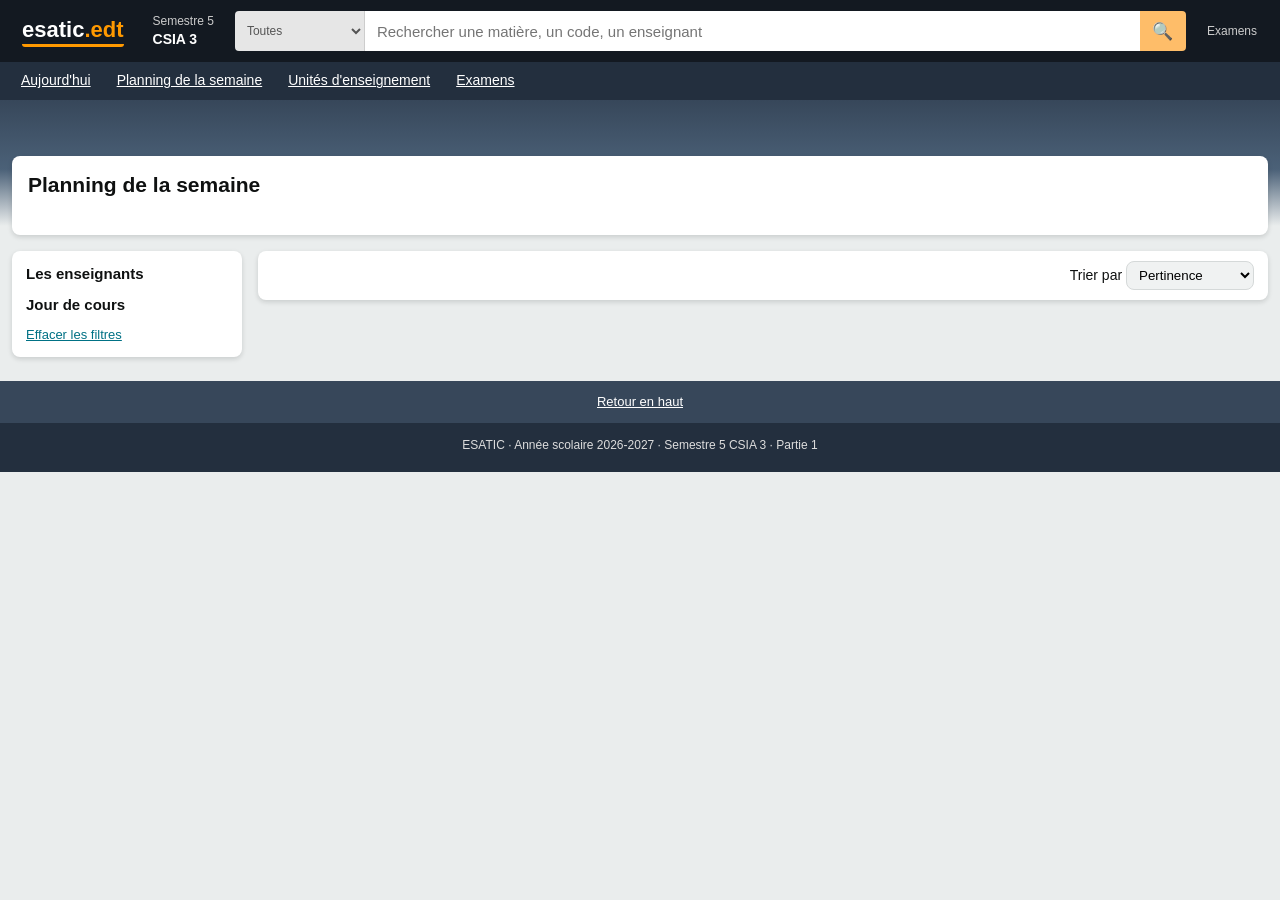
<file: index.html>
<!DOCTYPE html>
<html lang="fr">
<head>
<meta charset="UTF-8">
<meta name="viewport" content="width=device-width,initial-scale=1">
<title>Emploi du temps · CSIA 3 · ESATIC</title>
<link rel="stylesheet" href="style.css">
</head>
<body>
<header>
  <div class="logo">esatic<span>.edt</span><i></i></div>
  <div class="hx">Semestre 5<b>CSIA 3</b></div>
  <div class="search">
    <select id="cat" aria-label="Catégorie">
      <option value="">Toutes</option><option value="INF">Informatique</option>
      <option value="MTH">Mathématiques</option><option value="MAN|MLA">Anglais &amp; Entrepreneuriat</option>
    </select>
    <input id="q" placeholder="Rechercher une matière, un code, un enseignant" aria-label="Recherche">
    <button type="button" aria-label="Rechercher" data-action="go-ue">&#128269;</button>
  </div>
  <div class="hx">Examens<b id="cd"></b></div>
</header>
<nav>
  <a href="#" data-action="today">Aujourd'hui</a>
  <a href="#" data-action="week-plan">Planning de la semaine</a>
  <a href="#" data-action="ue">Unités d'enseignement</a>
  <a href="#" data-action="exams">Examens</a>
</nav>
<div class="hero"><h2 id="hd"></h2><p id="hp"></p></div>
<div class="wrap">
  <section class="box" id="plan">
    <h3>Planning de la semaine</h3>
    <div class="pills" id="pills"></div>
    <div class="tw" id="tw"></div>
  </section>
  <div class="main" id="ue">
    <aside>
      <div class="box">
        <h4>Les enseignants</h4><div id="ft"></div>
        <h4>Jour de cours</h4><div id="fd"></div>
        <h4></h4><a href="#" data-action="reset">Effacer les filtres</a>
      </div>
    </aside>
    <section>
      <div class="box bar1"><span id="cnt"></span>
        <label>Trier par&nbsp;<select id="sorter">
          <option value="rel">Pertinence</option><option value="next">Prochain cours</option>
          <option value="h">Volume horaire</option><option value="az">Nom (A-Z)</option>
        </select></label>
      </div>
      <div class="grid" id="grid"></div>
    </section>
  </div>
</div>
<div class="ov" id="ov"><div class="md" id="mc" role="dialog" aria-modal="true"></div></div>
<footer><a href="#" data-action="scroll-top">Retour en haut</a>ESATIC · Année scolaire 2026-2027 · Semestre 5 CSIA 3 · Partie 1</footer>
<script src="script.js" defer></script>
</body>
</html>
</file>
<file: style.css>
:root{--navy:#131921;--navy2:#232f3e;--or:#ff9900;--jaune:#ffd814;--bg:#eaeded;--txt:#0f1111;--lien:#007185;--gris:#565959}
*{box-sizing:border-box;margin:0}
body{font:14px/1.4 Arial,Helvetica,sans-serif;background:var(--bg);color:var(--txt)}
header{background:var(--navy);color:#fff;display:flex;align-items:center;gap:12px;padding:8px 14px;flex-wrap:wrap}
.logo{font-size:22px;font-weight:700;padding:4px 8px}
.logo span{color:var(--or)}
.logo i{display:block;height:3px;border-radius:0 0 40px 40px;background:var(--or);margin-top:-2px}
.hx{font-size:12px;color:#ccc;padding:4px 8px;border:1px solid transparent;border-radius:2px}
.hx b{display:block;color:#fff;font-size:14px}
.hx:hover{border-color:#fff}
.search{flex:1;min-width:230px;display:flex;height:40px;border-radius:4px;overflow:hidden}
.search select{background:#e6e6e6;border:0;border-right:1px solid #cdcdcd;padding:0 8px;font-size:12px;color:#555;max-width:130px}
.search input{flex:1;min-width:0;border:0;padding:0 12px;font-size:15px;outline:0}
.search button{width:46px;border:0;background:#febd69;font-size:17px;cursor:pointer}
.search button:hover{background:#f3a847}
nav{background:var(--navy2);display:flex;gap:4px;padding:0 10px;overflow-x:auto;white-space:nowrap}
nav a{color:#fff;padding:8px 10px;cursor:pointer;border:1px solid transparent;border-radius:2px}
nav a:hover{border-color:#fff}
.hero{background:linear-gradient(180deg,#37475a 0%,#4b6178 55%,var(--bg) 100%);color:#fff;padding:22px 18px 96px}
.hero h2{font-size:26px;font-weight:400;text-transform:capitalize}
.hero p{margin-top:8px;display:flex;gap:8px;flex-wrap:wrap}
.hero p span{background:rgba(255,255,255,.16);border-radius:4px;padding:5px 10px}
.wrap{max-width:1300px;margin:-70px auto 0;padding:0 12px 24px}
.box{background:#fff;border-radius:8px;padding:14px 16px;box-shadow:0 2px 5px rgba(15,17,17,.15)}
.box h3{font-size:21px;font-weight:700}
.pills{display:flex;gap:6px;flex-wrap:wrap;margin:10px 0 12px}
.pills button{border:1px solid #d5d9d9;background:#fff;border-radius:20px;padding:5px 13px;cursor:pointer;font-size:13px}
.pills button:hover{background:#f7fafa}
.pills button.on{background:#fcf5ee;border-color:var(--or);box-shadow:0 0 0 2px #fbe3c5;font-weight:700}
.tw{overflow-x:auto}
table{width:100%;border-collapse:separate;border-spacing:4px;min-width:700px}
th{font-size:12px;color:var(--gris);text-align:center;padding:4px}
th small{display:block;font-weight:400}
th.rh{white-space:nowrap;width:96px}
th.today{color:#c45500;border-bottom:3px solid var(--or)}
td{height:60px;padding:0}
td.e{background:#f4f6f6;border-radius:6px}
.ev{width:100%;height:100%;min-height:56px;border:0;border-radius:6px;padding:6px;font-size:12px;font-weight:700;text-align:center}
.ev.c{cursor:pointer}
.ev.c:hover{filter:brightness(.92)}
.ev:focus-visible,.btn:focus-visible,.pills button:focus-visible{outline:3px solid #007185;outline-offset:2px}
.ev small{display:block;font-weight:400;font-size:11px}
.exam{background:#b30000;color:#fff;border-radius:6px;padding:40px 16px;text-align:center;font-size:20px;font-weight:700}
.main{display:grid;grid-template-columns:230px 1fr;gap:16px;margin-top:16px}
aside .box{padding:12px 14px}
aside h4{font-size:15px;margin:10px 0 6px}
aside h4:first-child{margin-top:0}
aside label{display:flex;gap:6px;align-items:flex-start;padding:3px 0;cursor:pointer;font-size:13px}
aside a{color:var(--lien);cursor:pointer;font-size:13px}
.bar1{display:flex;justify-content:space-between;align-items:center;gap:8px;flex-wrap:wrap;padding:10px 14px;margin-bottom:12px}
.bar1 select{padding:5px 8px;border:1px solid #d5d9d9;border-radius:8px;background:#f0f2f2}
.grid{display:grid;grid-template-columns:repeat(auto-fill,minmax(235px,1fr));gap:12px}
.card{background:#fff;border-radius:8px;overflow:hidden;display:flex;flex-direction:column;box-shadow:0 1px 3px rgba(15,17,17,.18)}
.band{height:84px;display:flex;align-items:flex-end;padding:8px 12px;font-weight:700;font-size:20px}
.cb{padding:12px;display:flex;flex-direction:column;gap:5px;flex:1}
.cb h3{font-size:16px;line-height:1.25;font-weight:400}
.by{color:var(--gris);font-size:12px}
.by a{color:var(--lien)}
.price{font-size:28px;line-height:1}
.price sup,.price small{font-size:13px;vertical-align:baseline}
.sub{color:var(--gris);font-size:12px}
.nx{font-size:13px}
.badge{align-self:flex-start;background:#cc0c39;color:#fff;font-size:12px;font-weight:700;padding:2px 8px;border-radius:3px}
.btn{margin-top:auto;border:0;background:var(--jaune);border-radius:20px;padding:8px 12px;font-size:13px;cursor:pointer}
.btn:hover{background:#f7ca00}
.none{padding:30px;text-align:center;color:var(--gris)}
.ov{position:fixed;inset:0;background:rgba(15,17,17,.6);display:none;align-items:center;justify-content:center;padding:14px;z-index:9}
.ov.show{display:flex}
.md{background:#fff;border-radius:8px;max-width:520px;width:100%;max-height:86vh;overflow:auto}
.mh{padding:16px 18px;position:relative}
.mh h2{font-size:22px;margin:2px 0}
.x{position:absolute;right:10px;top:10px;border:0;background:rgba(255,255,255,.55);border-radius:50%;width:30px;height:30px;cursor:pointer;font-size:15px}
.mb{padding:14px 18px 18px}
.bar{height:8px;background:#e3e6e6;border-radius:4px;overflow:hidden;margin-bottom:6px}
.bar i{display:block;height:100%;background:#067d62}
.mb ul{list-style:none;padding:0;margin-top:10px}
.mb li{display:flex;gap:10px;padding:8px 4px;border-bottom:1px solid #e7e7e7}
.mb li span{margin-left:auto;color:var(--gris)}
.mb li.d{color:#8d9096;text-decoration:line-through}
.mb li.t{background:#fff3e0;font-weight:700}
footer{background:var(--navy2);color:#ddd;text-align:center;padding:18px;font-size:12px}
footer a{display:block;background:#37475a;color:#fff;padding:12px;margin:-18px -18px 14px;cursor:pointer;font-size:13px}
@media(max-width:800px){.main{grid-template-columns:1fr}.hero h2{font-size:21px}}
@media(prefers-reduced-motion:no-preference){.card,.ev{transition:filter .15s,box-shadow .15s}.card:hover{box-shadow:0 4px 12px rgba(15,17,17,.28)}}
</file>
